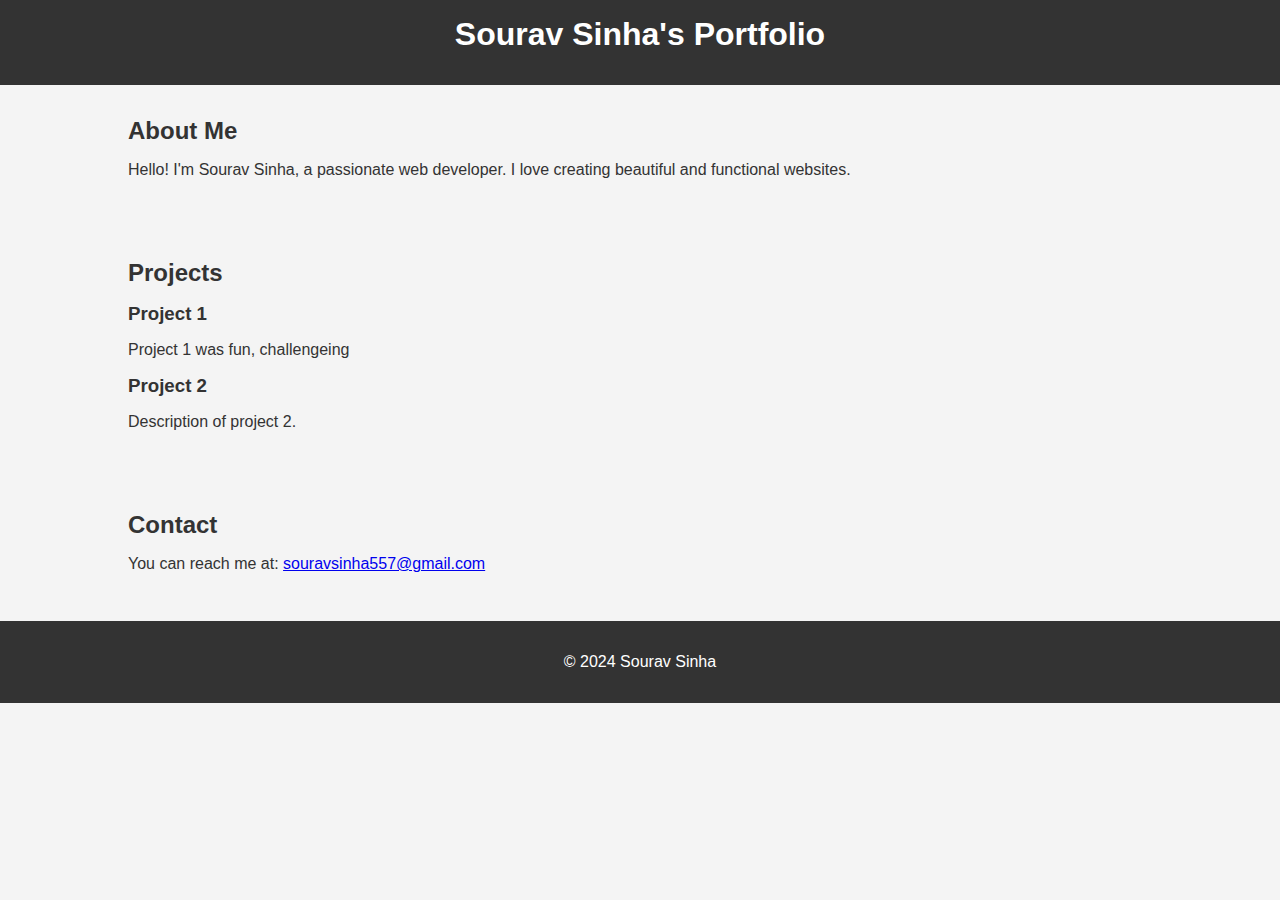
<file: index.html>
<!DOCTYPE html>
<html lang="en">
<head>
    <meta charset="UTF-8">
    <meta name="viewport" content="width=device-width, initial-scale=1.0">
    <title>Sourav Sinha's Portfolio</title>
    <style>
        body {
            font-family: Arial, sans-serif;
            margin: 0;
            padding: 0;
            background-color: #f4f4f4;
            color: #333;
        }
        header {
            background-color: #333;
            color: white;
            padding: 1rem;
            text-align: center;
        }
        .container {
            width: 80%;
            margin: auto;
            overflow: hidden;
        }
        section {
            padding: 2rem 0;
        }
        h1, h2, h3 {
            margin: 0 0 1rem 0;
        }
        .projects .project {
            background-color: white;
            margin: 1rem 0;
            padding: 1rem;
            box-shadow: 0 0 10px rgba(0,0,0,0.1);
        }
        footer {
            text-align: center;
            padding: 1rem 0;
            background-color: #333;
            color: white;
        }
    </style>
</head>
<body>
    <header>
        <h1>Sourav Sinha's Portfolio</h1>
    </header>

    <div class="container">
        <section id="about">
            <h2>About Me</h2>
            <p>Hello! I'm Sourav Sinha, a passionate web developer. I love creating beautiful and functional websites.</p>
        </section>

        <section id="projects">
            <h2>Projects</h2>
            <div class="project">
                <h3>Project 1</h3>
                <p>Project 1 was fun, challengeing</p>
            </div>
            <div class="project">
                <h3>Project 2</h3>
                <p>Description of project 2.</p>
            </div>
        </section>

        <section id="contact">
            <h2>Contact</h2>
            <p>You can reach me at: <a href="mailto:souravsinha557@gmail.com">souravsinha557@gmail.com</a></p>
        </section>
    </div>

    <footer>
        <p>&copy; 2024 Sourav Sinha</p>
    </footer>
</body>
</html>
</file>
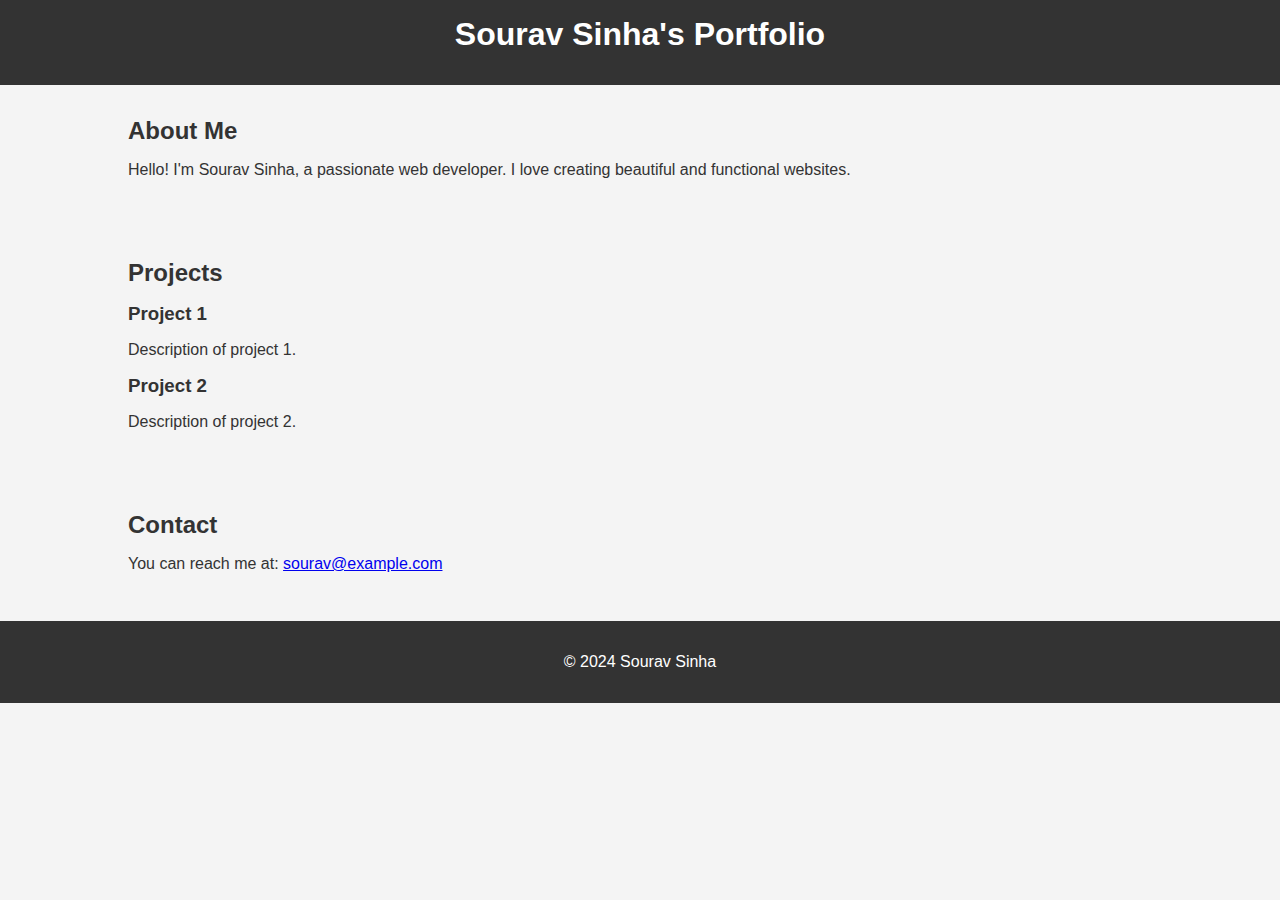
<file: index1.html>
<!DOCTYPE html>
<html lang="en">
<head>
    <meta charset="UTF-8">
    <meta name="viewport" content="width=device-width, initial-scale=1.0">
    <title>Sourav Sinha's Portfolio</title>
    <style>
        body {
            font-family: Arial, sans-serif;
            margin: 0;
            padding: 0;
            background-color: #f4f4f4;
            color: #333;
        }
        header {
            background-color: #333;
            color: white;
            padding: 1rem;
            text-align: center;
        }
        .container {
            width: 80%;
            margin: auto;
            overflow: hidden;
        }
        section {
            padding: 2rem 0;
        }
        h1, h2, h3 {
            margin: 0 0 1rem 0;
        }
        .projects .project {
            background-color: white;
            margin: 1rem 0;
            padding: 1rem;
            box-shadow: 0 0 10px rgba(0,0,0,0.1);
        }
        footer {
            text-align: center;
            padding: 1rem 0;
            background-color: #333;
            color: white;
        }
    </style>
</head>
<body>
    <header>
        <h1>Sourav Sinha's Portfolio</h1>
    </header>

    <div class="container">
        <section id="about">
            <h2>About Me</h2>
            <p>Hello! I'm Sourav Sinha, a passionate web developer. I love creating beautiful and functional websites.</p>
        </section>

        <section id="projects">
            <h2>Projects</h2>
            <div class="project">
                <h3>Project 1</h3>
                <p>Description of project 1.</p>
            </div>
            <div class="project">
                <h3>Project 2</h3>
                <p>Description of project 2.</p>
            </div>
        </section>

        <section id="contact">
            <h2>Contact</h2>
            <p>You can reach me at: <a href="mailto:sourav@example.com">sourav@example.com</a></p>
        </section>
    </div>

    <footer>
        <p>&copy; 2024 Sourav Sinha</p>
    </footer>
</body>
</html>
</file>
